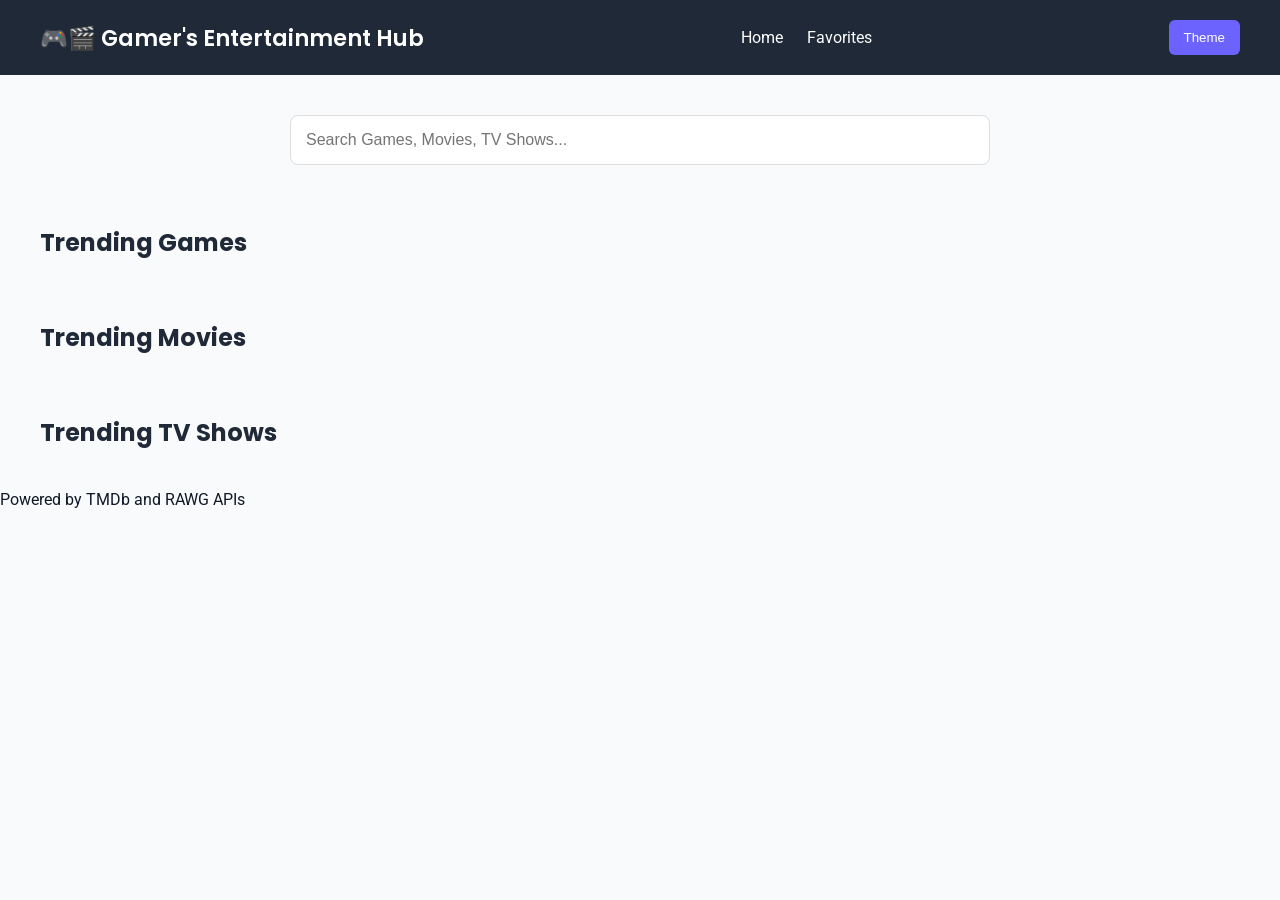
<file: index.html>
<!DOCTYPE html>
<html lang="en">

<head>
    <meta charset="UTF-8">
    <meta name="viewport" content="width=device-width, initial-scale=1.0">
    <title>Gamer's Entertainment Hub</title>
    <link rel="icon" href="favicon.ico">
    <link rel="stylesheet" href="styles/main.css">
    <link href="https://fonts.googleapis.com/css2?family=Poppins:wght@400;600&family=Roboto:wght@300;400&display=swap"
        rel="stylesheet">
</head>

<body>

    <header>
        <div class="logo">
            🎮🎬 Gamer's Entertainment Hub
        </div>

        <nav>
            <a href="index.html">Home</a>
            <a href="favorites.html">Favorites</a>
        </nav>

        <button id="theme-toggle">
            Theme
        </button>
    </header>

    <main>

        <section class="search-section">
            <input id="searchInput" type="text" placeholder="Search Games, Movies, TV Shows...">
        </section>

        <section>
            <h2>Trending Games</h2>
            <div id="gamesContainer" class="card-container"></div>
        </section>

        <section>
            <h2>Trending Movies</h2>
            <div id="moviesContainer" class="card-container"></div>
        </section>

        <section>
            <h2>Trending TV Shows</h2>
            <div id="tvContainer" class="card-container"></div>
        </section>

    </main>
    <footer>
        Powered by TMDb and RAWG APIs
    </footer>

    <script type="module" src="js/main.js"></script>

</body>

</html>
</file>
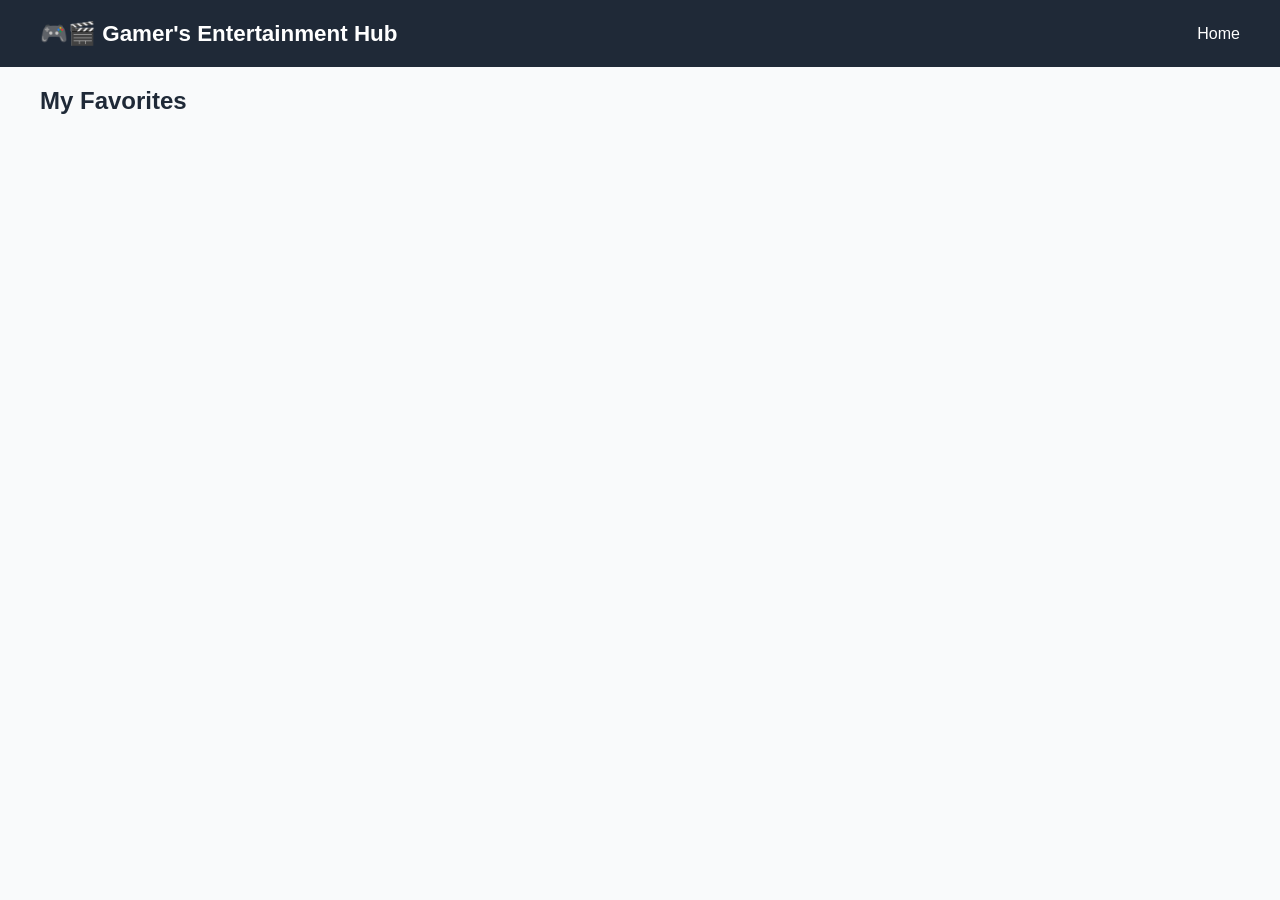
<file: favorites.html>
<!DOCTYPE html>
<html lang="en">

<head>
    <meta charset="UTF-8">
    <meta name="viewport" content="width=device-width,initial-scale=1.0">
    <title>
        Favorites
    </title>
    <link rel="icon" href="favicon.ico">
    <link rel="stylesheet" href="styles/main.css">
</head>

<body>

    <header>
        <div class="logo">
            🎮🎬 Gamer's Entertainment Hub
        </div>
        <nav>
            <a href="index.html">
                Home
            </a>
        </nav>

    </header>

    <main>

        <section>
            <h2>
                My Favorites
            </h2>
            <div id="favoritesContainer" class="card-container">
            </div>
        </section>

    </main>

    <script type="module" src="js/pages/favorites.js">
    </script>

</body>

</html>
</file>
<file: styles/main.css>
:root {
    --primary: #6C63FF;
    --secondary: #1F2937;
    --accent: #F59E0B;
    --background: #F9FAFB;
    --text: #111827;
    --heading-font: 'Poppins', sans-serif;
    --body-font: 'Roboto', sans-serif;
}

* {
    margin: 0;
    padding: 0;
    box-sizing: border-box;
}

body {
    background: var(--background);
    color: var(--text);
    font-family: var(--body-font);
    min-height: 100vh;
}

header {
    display: flex;
    justify-content: space-between;
    align-items: center;
    padding: 20px 40px;
    background: var(--secondary);
    color: #ffffff;
}

.logo {
    font-family: var(--heading-font);
    font-size: 1.4rem;
    font-weight: 600;
}

nav a {
    color: #ffffff;
    text-decoration: none;
    margin-left: 20px;
    transition: 0.3s;
}

nav a:hover {
    color: var(--accent);
}

.search-section {
    padding: 40px;
    display: flex;
    justify-content: center;
}

.search-section input {
    width: 100%;
    max-width: 700px;
    padding: 15px;
    border-radius: 8px;
    border: 1px solid #ddd;
    font-size: 1rem;
}

section {
    padding: 20px 40px;
}

section h2 {
    margin-bottom: 20px;
    font-family: var(--heading-font);
    color: var(--secondary);
}

.card-container {
    display: grid;
    grid-template-columns:
        repeat(auto-fit, minmax(220px, 1fr));
    gap: 20px;
}

.card {
    background: #ffffff;
    border-radius: 10px;
    overflow: hidden;
    cursor: pointer;
    box-shadow: 0 4px 8px #0000001a;
    transition: transform .3s ease,
        box-shadow .3s ease;
}

.card:hover {
    transform: translateY(-5px);
    box-shadow: 0 8px 15px #00000026;
}

.card img {
    width: 100%;
    height: 300px;
    object-fit: cover;
    display: block;
}

.card h3 {
    padding: 15px;
    text-align: center;
    font-family: var(--heading-font);
    font-size: 1rem;
}

#detailsContainer {
    max-width: 1000px;
    margin: 40px auto;
    padding: 20px;
}

.details-card {
    background: #ffffff;
    border-radius: 12px;
    overflow: hidden;
    box-shadow: 0 4px 10px #0000001a;
}

.details-card img {
    width: 100%;
    max-height: 500px;
    object-fit: cover;
}

.details-content {
    padding: 25px;
}

.details-content h1 {
    font-family: var(--heading-font);
    margin-bottom: 15px;
}

.details-content p {
    margin-bottom: 12px;
    line-height: 1.6;
}

button {
    background: var(--primary);
    color: #ffffff;
    border: none;
    padding: 10px 15px;
    border-radius: 6px;
    cursor: pointer;
    transition: .3s;
}

button:hover {
    background: #554ee0;
}

.loading {
    text-align: center;
    padding: 40px;
    font-size: 1.2rem;
}

body.dark {
    --background: #111827;
    --text: #ffffff;
}

body.dark .card {
    background: #1F2937;
    color: #ffffff;
}

body.dark input {
    background: #374151;
    color: #ffffff;
}

.card {
    animation:
        fadeIn .5s ease;
}

@keyframes fadeIn {
    from {
        opacity: 0;
        transform:
            translateY(20px);
    }

    to {
        opacity: 1;
        transform:
            translateY(0);
    }
}

button,
.card,
a {
    outline-offset: 3px;
}

@media (max-width: 768px) {
    header {
        flex-direction: column;
        gap: 15px;
        text-align: center;
    }

    nav {
        display: flex;
        gap: 15px;
    }

    .card-container {
        grid-template-columns:
            repeat(2, 1fr);
    }
}

@media (max-width: 500px) {
    section {
        padding: 20px;
    }

    .search-section {
        padding: 20px;
    }

    .card-container {
        grid-template-columns: 1fr;
    }

    .card img {
        height: 250px;
    }
}
</file>
